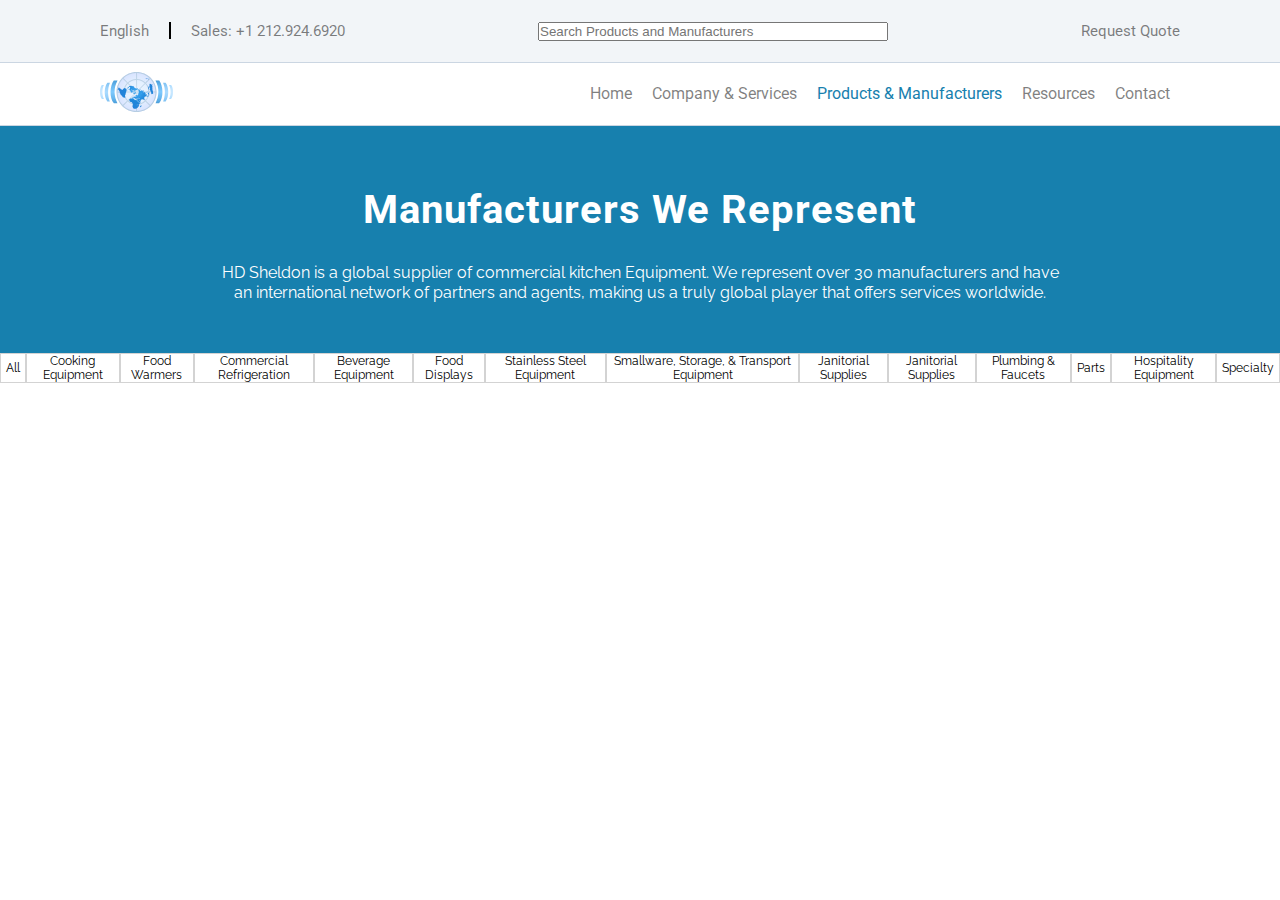
<file: Project1/productsAndManufacturers.html>
<!DOCTYPE html>
<html lang="en" dir="ltr">
  <head>
    <meta charset="utf-8">
    <title>Products & Manufacturers</title>


    <meta name="viewport" content="width=device-width, initial-scale=1.0">

    <link rel="stylesheet" type="text/css" href="./css/nav/productsAndManufacturers/productsAndManufacturersNav.css">
    <link rel="stylesheet" type="text/css" href="./css/productsAndManufacturers/productsAndManufacturers.css"
    <link rel="stylesheet" type="text/css" href="./css/footer/footer.css">

<!-- Roboto for Headers & Raleway for paragraphs -->
    <link href="https://fonts.googleapis.com/css?family=Raleway" rel="stylesheet">
    <link href="https://fonts.googleapis.com/css?family=Roboto:400,500" rel="stylesheet">
<!-- Font Awesome Style Sheet -->
    <link rel="stylesheet" href="https://use.fontawesome.com/releases/v5.3.1/css/all.css" integrity="sha384-mzrmE5qonljUremFsqc01SB46JvROS7bZs3IO2EmfFsd15uHvIt+Y8vEf7N7fWAU" crossorigin="anonymous">

  </head>
  <body>

<!-- Top Nav Begin -->
  <div id="topNav">
    <ul id="topNavContainer">

<!-- Language -->
      <li id="language"><a href="#">English <i class="fas fa-caret-down"></i></a>
        <ul class="languageAndContactDropdown">
          <li><a href="#">Español</a></li>
          <li><a href="#">日本語</a></li>
          <li><a href="#">Deustch</a></li>
          <li><a href="#">Português</a></li>
          <li><a href="#">Français</a></li>
        </ul>
      </li>

      <li><span id="divider"></span></li>

<!-- Contact -->
      <li id="contact"><a href="tel:+1-212-924-6920">Sales: +1 212.924.6920 <i class="fas fa-caret-down"></i></a>
        <ul class="languageAndContactDropdown">
          <li><a href="fax:+1-212-627-1759">Fax: +1 212.627.1759</a></li>
          <li><a href="./contact">All Numbers & Locations</a></li>
        </ul>
      </li>

<!-- Search -->
      <li id="search"><form><input placeholder="Search Products and Manufacturers" type="search"><i class="fa fa-search" aria-hidden="true"></i></form></li>

<!-- Request Quote -->
      <li id="requestQuote"><a href="#">Request Quote</a></li>
    </ul>
  </div>
<!-- Top Nav End -->

<!-- Bottom Nav Begin -->
  <div id="bottomNav">
    <ul id="bottomNavContainer">
      <li id="logo"><a href="index.html"><img src="./images/indexNavImage/globeLogo.svg" alt="HD Sheldon & Co Logo"></a></li>
      <div id="siteNav">
        <li><a href="./index.html">Home</a></li>
        <li><a href="./companyAndServices.html">Company & Services</a></li>
        <li><a id="active" href="./productsAndManufacturers.html">Products & Manufacturers</a></li>
        <li><a href="#">Resources</a></li>
        <li><a href="./contact">Contact</a></li>
      </div>
    </ul>
  </div>
<!-- Bottom Nav End -->

<!-- Main Body Begin -->

<div id="mainContainer">
  <div id="mainInnerContainer">

    <div id="mainBanner">
      <h2>Manufacturers We Represent</h2>
      <p>HD Sheldon is a global supplier of commercial kitchen Equipment. We represent over 30 manufacturers and have an international network of partners and agents, making us a truly global player that offers services worldwide.</p>
    </div>

    <ul id="filter">
      <li class="filterOptions"><span>All</span></li>
      <li class="filterOptions"><span>Cooking Equipment</span></li>
      <li class="filterOptions"><span>Food Warmers</span></li>
      <li class="filterOptions"><span>Commercial Refrigeration</span></li>
      <li class="filterOptions"><span>Beverage Equipment</span></li>
      <li class="filterOptions"><span>Food Displays</span></li>
      <li class="filterOptions"><span>Stainless Steel Equipment</span></li>
      <li class="filterOptions"><span>Smallware, Storage, & Transport Equipment</span></li>
      <li class="filterOptions"><span>Janitorial Supplies</span></li>
      <li class="filterOptions"><span>Janitorial Supplies</span></li>
      <li class="filterOptions"><span>Plumbing & Faucets</span></li>
      <li class="filterOptions"><span>Parts</span></li>
      <li class="filterOptions"><span>Hospitality Equipment</span></li>
      <li class="filterOptions"><span>Specialty</span></li>
    </ul>

    <ul id="logos">
    </ul>

  </div>
</div>



<!-- Main Body End -->

<script type="text/javascript" src="./JS/productsAndManufacturers.js"></script>

  </body>
</html>
</file>
<file: Project1/css/nav/productsAndManufacturers/productsAndManufacturersNav.css>
/* fonts to be used
Roboto for headings and Raleway for lower content
font-family: 'Roboto', sans-serif;
font-family: 'Raleway', sans-serif;
*/

*{
  padding: 0;
  margin: 0;
}

#topNav{
  background-color: #f2f5f8;
  border-bottom: 1px solid #cbd6e2;
  height: 62px;

  display: flex;
  flex-direction: column;
  justify-content: center;
}


#topNavContainer{
  max-width: 1080px;
  width: 90%;
  margin-left: auto;
  margin-right: auto;
  list-style-type: none;

  display: flex;
  flex-direction: row;
}

ul #topNavContainer{

}

#topNavContainer>li{
  display: block;
  position: relative;
}

#topNavContainer li a{
  color: rgba(0,0,0,.5);
  text-decoration: none;
  font-family: Roboto;
  font-size: 15px;
  padding-top: 15px;
  padding-bottom: 15px;
}



#divider{
  margin-left: 20px;
  margin-right: 20px;
  border-left: 1px solid black;
  border-right: 1px solid black;
}

.languageAndContactDropdown{
  opacity: 0;
  list-style-type: none;
  position: absolute;
  display: none;
  top:40px;;
  left:0;

  /* How do we fix transition when we have display none */

}

.languageAndContactDropdown li {
  padding: 4px;
}

#language:hover .languageAndContactDropdown,
#contact:hover .languageAndContactDropdown {
  visibility: visible;
  opacity: 1;
  display: block;
  background-color: #fff;
  border: 1px solid #cbd6e2;
  border-radius: 4px;
}

#language:hover>a,
#contact:hover>a,
#requestQuote:hover a{
  transition-duration: .3s;
  color: #1da1db
}





#search{
  margin-left: auto;
  margin-right: auto;
}

#search form input[type="search"]{
  width: 350px;
}

#requestQuote{

}



/* Bottom Nav Begin */

#bottomNav{
  height: 62px;
  width: 100%;

  /* flexbox */
  display: flex;
  flex-direction: column;
  justify-content: center;

  /* Border */

  border-bottom: 1px solid #cbd6e2;
}

#bottomNavContainer{
  max-width: 1080px;
  width: 90%;
  margin-left: auto;
  margin-right: auto;
  list-style-type: none;

  /* Flexbox */
  display: flex;
  flex-direction: row;
  justify-content: space-between;
}



#logo>a>img{
  max-height: 40px;
  max-width: 100%;
  margin-right: 70%;
}



#siteNav{
  display: flex;
  flex-direction: row;
  justify-content: space-evenly;
}

#siteNav>li{
  margin-left: 10px;
  margin-right: 10px;


  /* display */
  display: flex;
  flex-direction: column;
  justify-content: center;
  text-align: center;
}

#siteNav>li>a{
  font-family: Roboto;
  color: rgba(0,0,0,.5);
  text-decoration: none;
}

#siteNav>li>a:hover{
  border-width: 2px;
  color: #1780ae;
  font-weight: 400;
}

#active{
  color: #1780ae !important;
}
</file>
<file: Project1/css/footer/footer.css>
/* fonts to be used */
/* font-family: 'Roboto', sans-serif;
font-family: 'Raleway', sans-serif; */


#footer{
  background: #00061c left bottom repeat-x;
  height: 100%;
  width: 100%;
}

#footerContainer{
  /* add some padding */
  padding-top: 40px;
  padding-bottom: 20px;

  /* flex-box properties */
  display: flex;
  justify-content: space-around;
}





/* Footer Navigation */



#footNav li{
  margin-top: 10px;
  margin-bottom: 10px;
  list-style-type: none;
}

#footNav a{
    /*text styles */
  text-decoration: none;
  font-family: Raleway;
  color: rgba(187, 189, 191, 0.5);
  font-size: 12px;
}




 /* Footer Contact Info */




#footerContact{
  /* Text Styles */
  color: white;
}

#footerContact th{
  font-family: Roboto;
  padding-bottom: 10px;

}

#footerContact td{
  padding-bottom: 10px;
  /* styles */
  font-family: Raleway;
}
</file>
